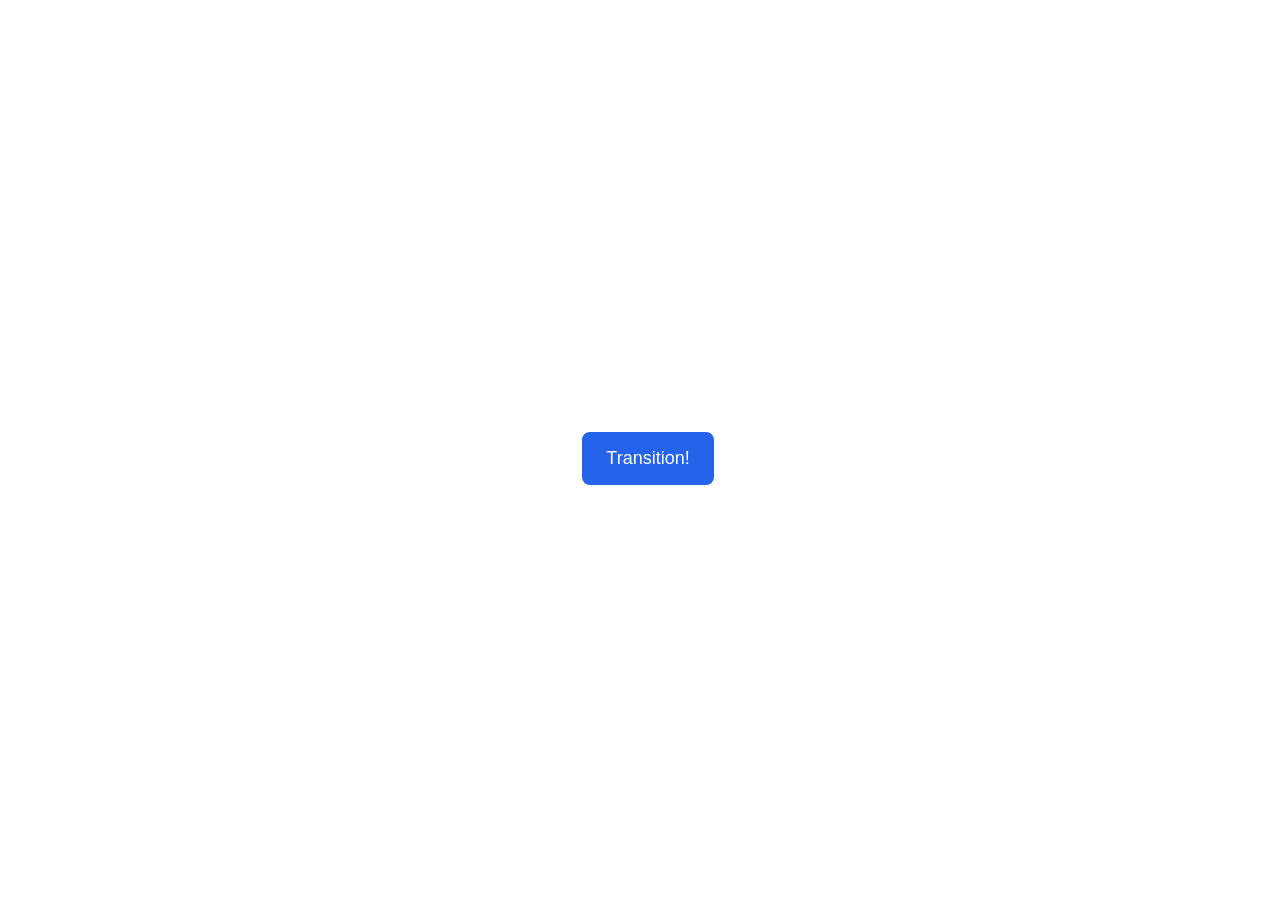
<file: animation/01-button-hover/index.html>
<!DOCTYPE html>
<html lang="en">
  <head>
    <meta charset="UTF-8" />
    <meta http-equiv="X-UA-Compatible" content="IE=edge" />
    <meta name="viewport" content="width=device-width, initial-scale=1.0" />
    <title>Button Hover</title>
    <link rel="stylesheet" href="style.css" />
  </head>
  <body>
    <div id="transition-container">
      <button>Transition!</button>
    </div>
  </body>
</html>
</file>
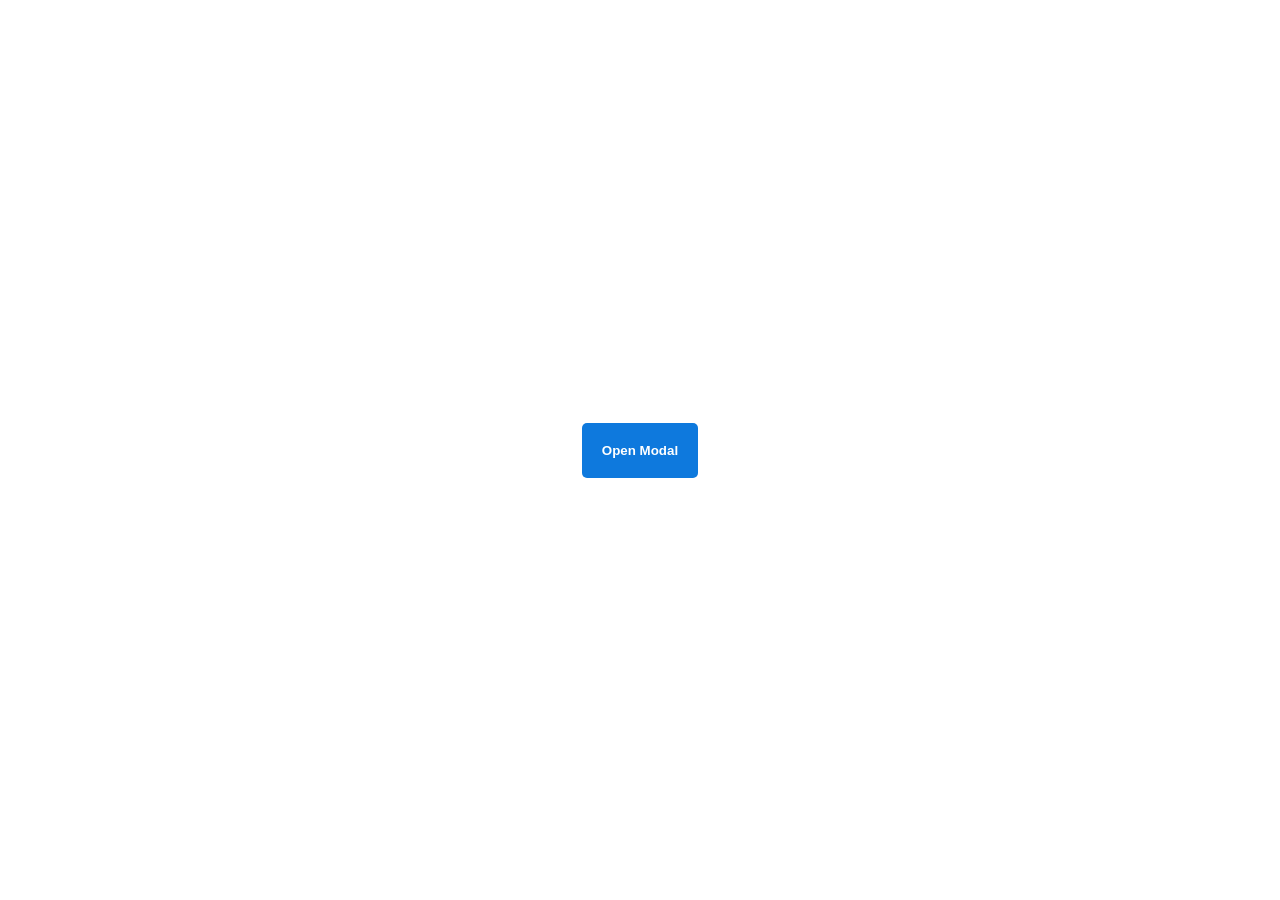
<file: animation/02-pop-up/index.html>
<!DOCTYPE html>
<html lang="en">
  <head>
    <meta charset="UTF-8" />
    <meta http-equiv="X-UA-Compatible" content="IE=edge" />
    <meta name="viewport" content="width=device-width, initial-scale=1.0" />
    <title>Popup</title>
    <link rel="stylesheet" href="style.css" />
  </head>
  <body>
    <div class="backdrop"></div>
    <div class="popup-modal">
      <h1>Look at me!</h1>
      <p>I'm a pop up dialog!</p>
      <button id="close-modal">Close Modal</button>
    </div>
    <div class="button-container">
      <button id="trigger-modal">Open Modal</button>
    </div>
    <script src="script.js"></script>
  </body>
</html>
</file>
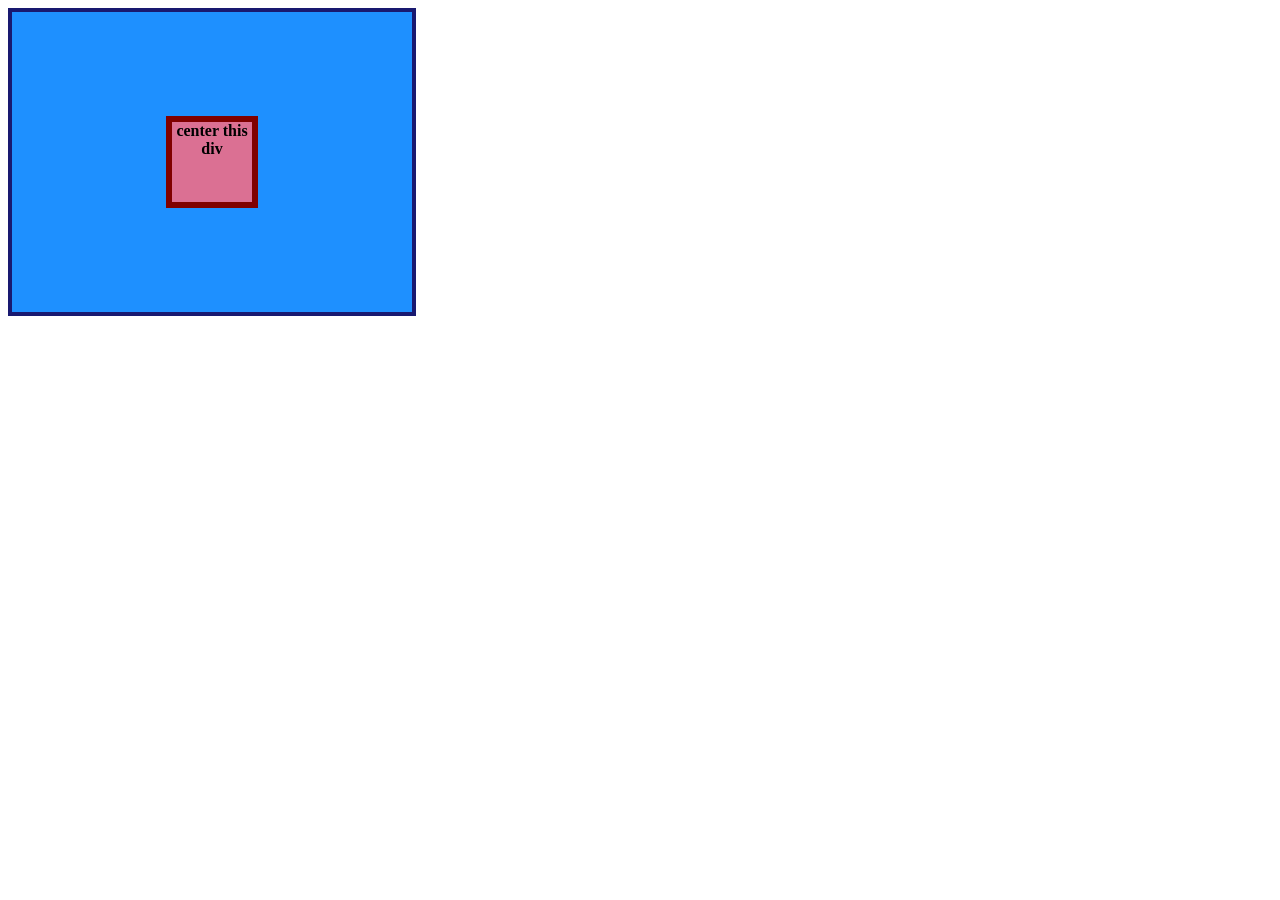
<file: flex/01-flex-center/index.html>
<!DOCTYPE html>
<html lang="en">
  <head>
    <meta charset="UTF-8">
    <meta http-equiv="X-UA-Compatible" content="IE=edge">
    <meta name="viewport" content="width=device-width, initial-scale=1.0">
    <title>CENTER THIS DIV</title>
    <link rel="stylesheet" href="style.css">
  </head>
  <body>
    <div class="container">
      <div class="box">center this div</div>
    </div>
  </body>
</html>
</file>
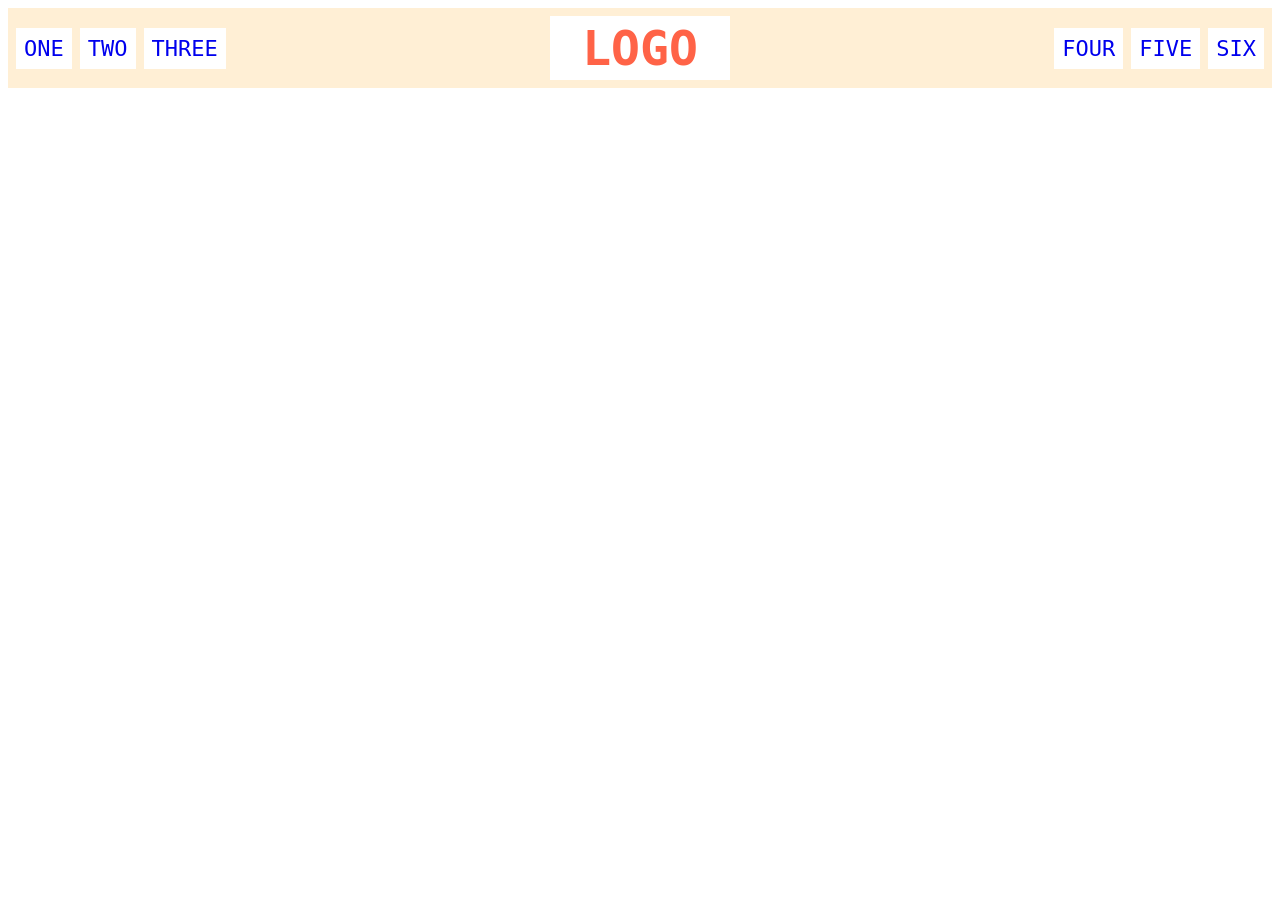
<file: flex/02-flex-header/index.html>
<!DOCTYPE html>
<html lang="en">
  <head>
    <meta charset="UTF-8">
    <meta http-equiv="X-UA-Compatible" content="IE=edge">
    <meta name="viewport" content="width=device-width, initial-scale=1.0">
    <title>Flex Header</title>
    <link rel="stylesheet" href="style.css">
  </head>
  <body>
    <div class="header">
      <div class="left-links">
        <ul>
          <li><a href="#">ONE</a></li>
          <li><a href="#">TWO</a></li>
          <li><a href="#">THREE</a></li>
        </ul>
      </div>
      <div class="logo">LOGO</div>
      <div class="right-links">
        <ul>
          <li><a href="#">FOUR</a></li>
          <li><a href="#">FIVE</a></li>
          <li><a href="#">SIX</a></li>
        </ul>
      </div>
    </div>
  </body>
</html>
</file>
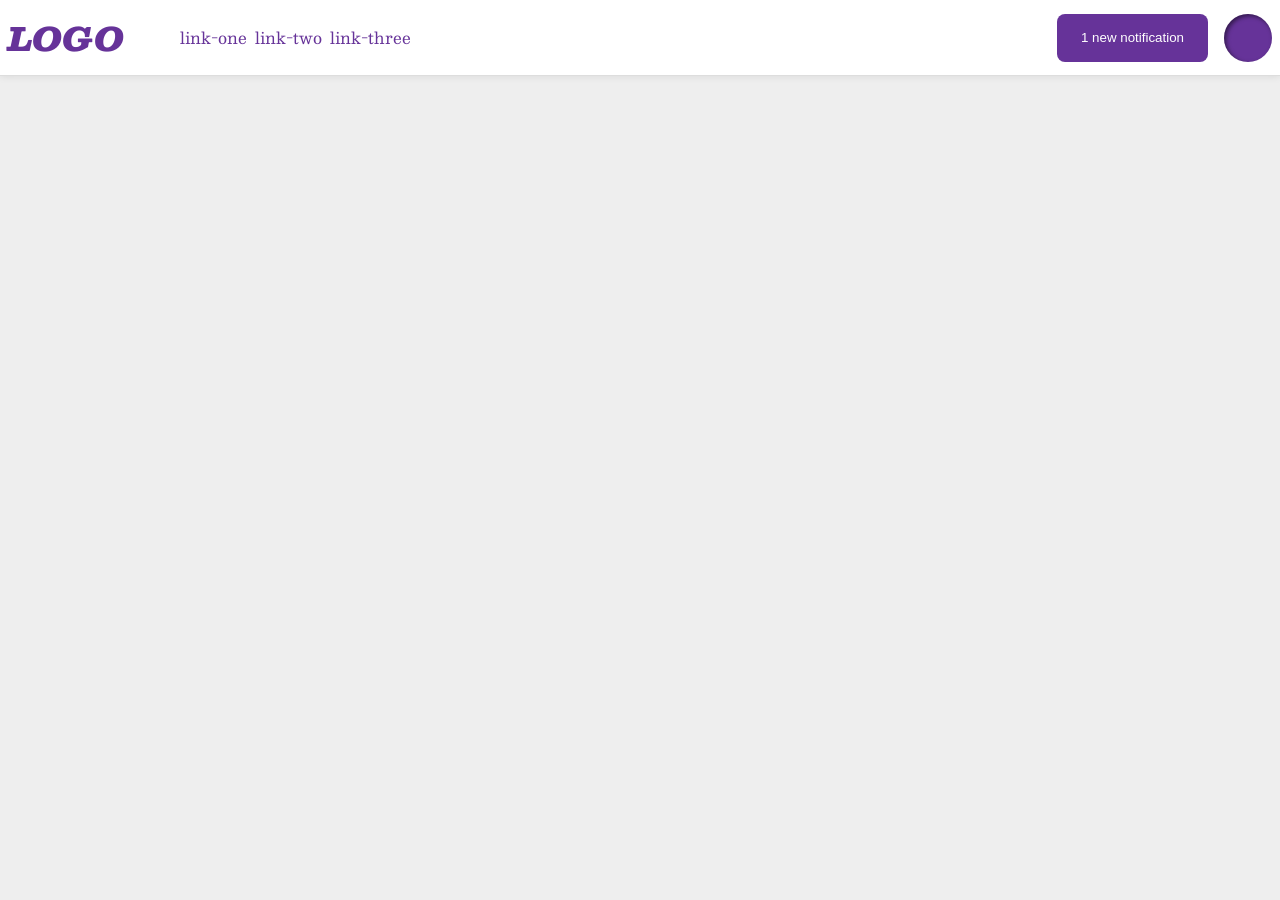
<file: flex/03-flex-header-2/index.html>
<!DOCTYPE html>
<html lang="en">
  <head>
    <meta charset="UTF-8">
    <meta http-equiv="X-UA-Compatible" content="IE=edge">
    <meta name="viewport" content="width=device-width, initial-scale=1.0">
    <title>Flex Header 2</title>
    <link rel="stylesheet" href="style.css">
  </head>
  <body>
    <div class="header">
      <div class="left-group">
        <div class="logo">
          LOGO
        </div>
        <ul class="links">
          <li><a href="https://google.com">link-one</a></li>
          <li><a href="https://google.com">link-two</a></li>
          <li><a href="https://google.com">link-three</a></li>
        </ul>
      </div>  
      <div class="right-group">
        <button class="notifications">
          1 new notification
        </button>
        <div class="profile-image"></div>
      </div>  
    </div>
  </body>
</html>
</file>
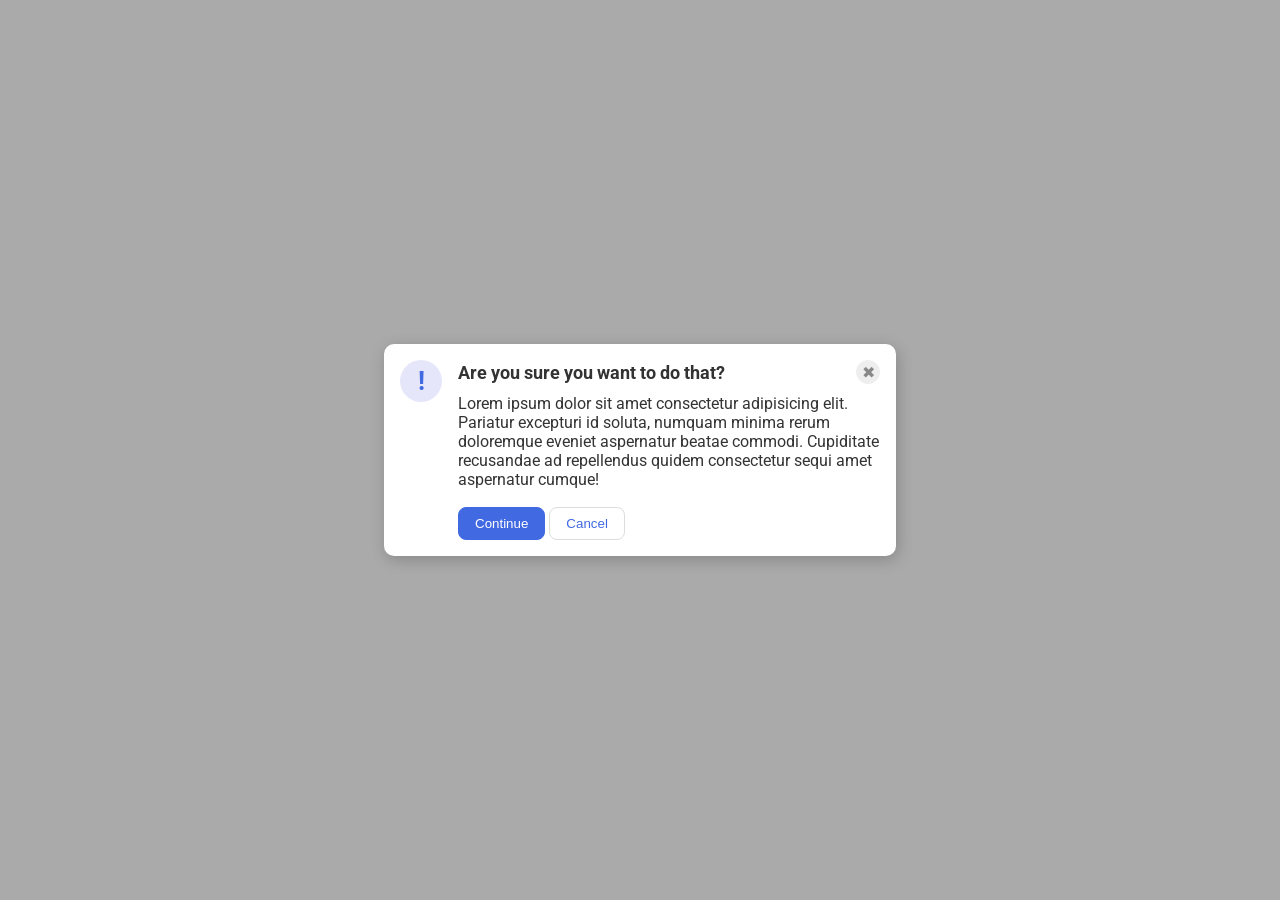
<file: flex/05-flex-modal/index.html>
<!DOCTYPE html>
<html lang="en">
  <head>
    <meta charset="UTF-8">
    <meta http-equiv="X-UA-Compatible" content="IE=edge">
    <meta name="viewport" content="width=device-width, initial-scale=1.0">
    <link rel="stylesheet" href="style.css">
    <title>Modal</title>
  </head>
  <body>
    <div class="modal">
      <div class="icon">!</div>
      <div class="container">
        <div class="header-box">  
            <div class="header">Are you sure you want to do that?</div>
            <button class="close-button">✖</button>
        </div>  
        <div class="text">Lorem ipsum dolor sit amet consectetur adipisicing elit. Pariatur excepturi id soluta, numquam minima rerum doloremque eveniet aspernatur beatae commodi. Cupiditate recusandae ad repellendus quidem consectetur sequi amet aspernatur cumque!</div>
        <button class="continue">Continue</button>
        <button class="cancel">Cancel</button>
      </div>  
    </div>
  </body>
</html>
</file>
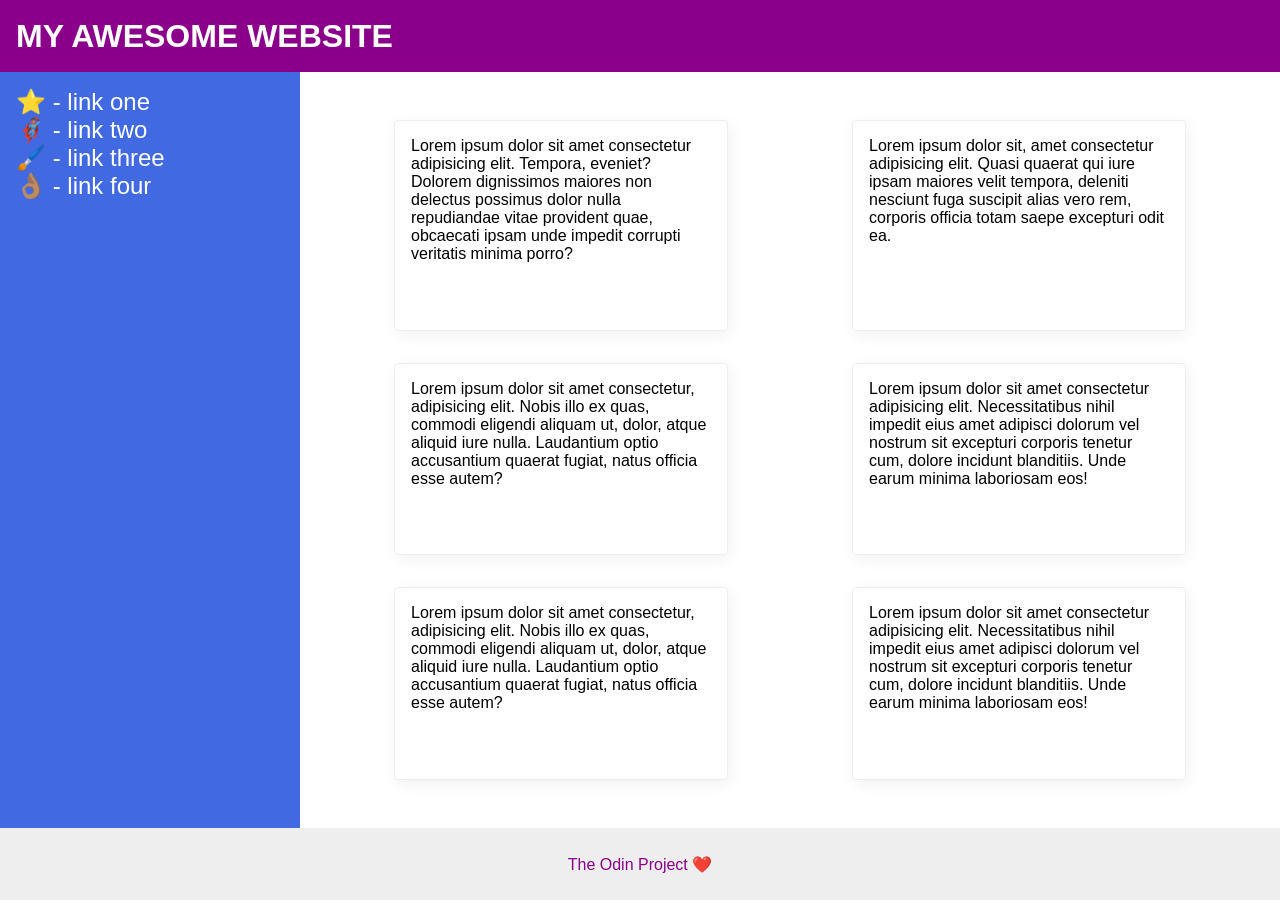
<file: flex/07-flex-layout-2/index.html>
<!DOCTYPE html>
<html lang="en">
  <head>
    <meta charset="UTF-8">
    <meta http-equiv="X-UA-Compatible" content="IE=edge">
    <meta name="viewport" content="width=device-width, initial-scale=1.0">
    <title>The Holy Grail</title>
    <link rel="stylesheet" href="style.css">
  </head>
  <body>
    <div class="header">
      MY AWESOME WEBSITE
    </div>
    <div class="contents">
      <div class="sidebar">
        <ul>
          <li><a href="#">⭐ - link one</a></li>
          <li><a href="#">🦸🏽‍♂️ - link two</a></li>
          <li><a href="#">🖌️ - link three</a></li>
          <li><a href="#">👌🏽 - link four</a></li>
        </ul>
      </div>
      <div class="card-container">
        <div class="card">Lorem ipsum dolor sit amet consectetur adipisicing elit. Tempora, eveniet? Dolorem dignissimos maiores non delectus possimus dolor nulla repudiandae vitae provident quae, obcaecati ipsam unde impedit corrupti veritatis minima porro?</div>
        <div class="card">Lorem ipsum dolor sit, amet consectetur adipisicing elit. Quasi quaerat qui iure ipsam maiores velit tempora, deleniti nesciunt fuga suscipit alias vero rem, corporis officia totam saepe excepturi odit ea.</div>
        <div class="card">Lorem ipsum dolor sit amet consectetur, adipisicing elit. Nobis illo ex quas, commodi eligendi aliquam ut, dolor, atque aliquid iure nulla. Laudantium optio accusantium quaerat fugiat, natus officia esse autem?</div>
        <div class="card">Lorem ipsum dolor sit amet consectetur adipisicing elit. Necessitatibus nihil impedit eius amet adipisci dolorum vel nostrum sit excepturi corporis tenetur cum, dolore incidunt blanditiis. Unde earum minima laboriosam eos!</div>
        <div class="card">Lorem ipsum dolor sit amet consectetur, adipisicing elit. Nobis illo ex quas, commodi eligendi aliquam ut, dolor, atque aliquid iure nulla. Laudantium optio accusantium quaerat fugiat, natus officia esse autem?</div>
        <div class="card">Lorem ipsum dolor sit amet consectetur adipisicing elit. Necessitatibus nihil impedit eius amet adipisci dolorum vel nostrum sit excepturi corporis tenetur cum, dolore incidunt blanditiis. Unde earum minima laboriosam eos!</div>
      </div>
    </div>  
    <div class="footer">
      The Odin Project ❤️
    </div>
  </body>
</html>
</file>
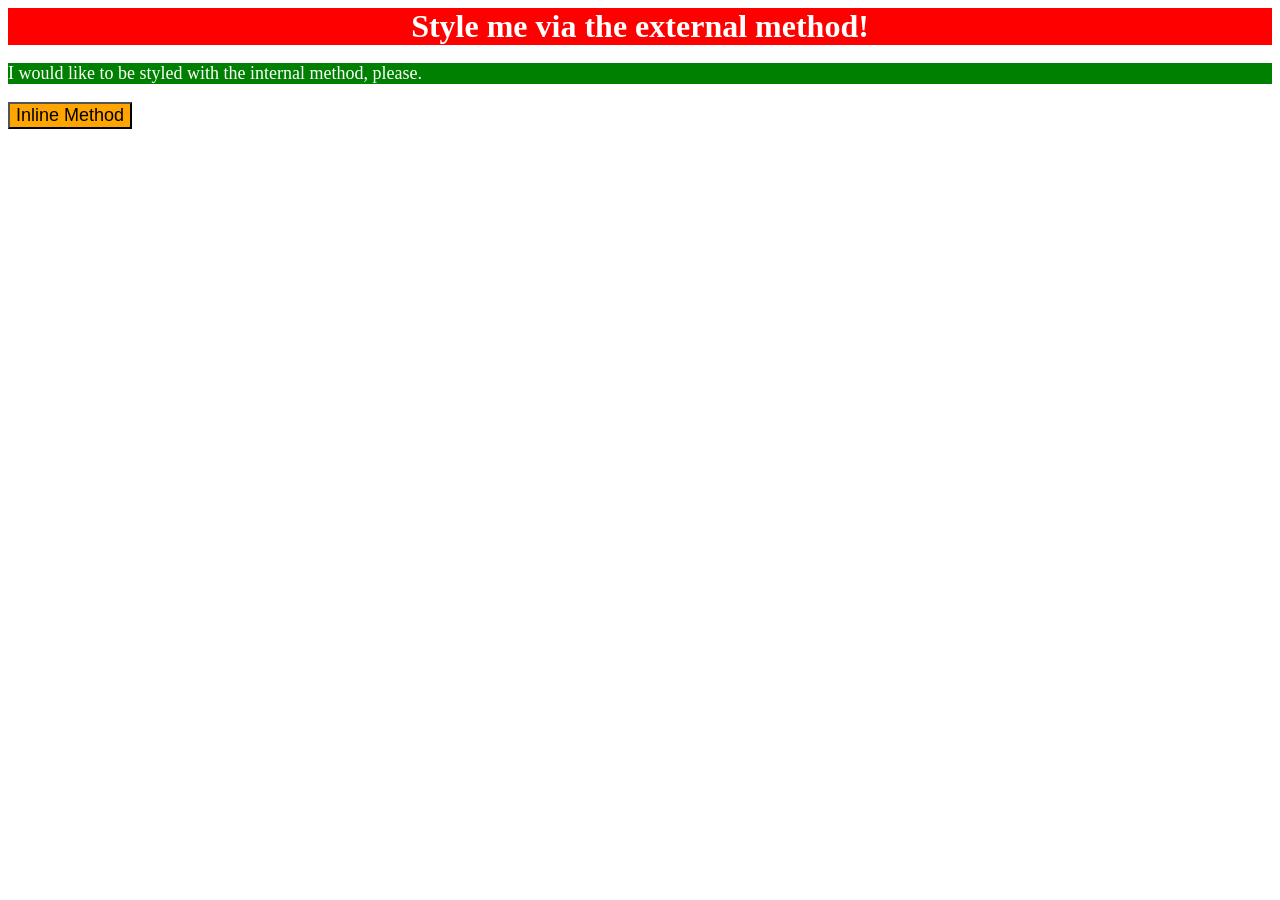
<file: foundations/01-css-methods/index.html>
<!DOCTYPE html>
<html lang="en">
  <head>
    <meta charset="UTF-8">
    <meta http-equiv="X-UA-Compatible" content="IE=edge">
    <meta name="viewport" content="width=device-width, initial-scale=1.0">
    <link rel="stylesheet" href="./styles.css">
    <style>
      p {
        background-color: green;
        color: white;
        font-size: 18px;
      }
    </style>
    <title>Methods for Adding CSS</title>
  </head>
  <body>
    <div>Style me via the external method!</div>
    <p>I would like to be styled with the internal method, please.</p>
    <button style="background-color: orange; font-size: 18px;">Inline Method</button>
  </body>
</html>
</file>
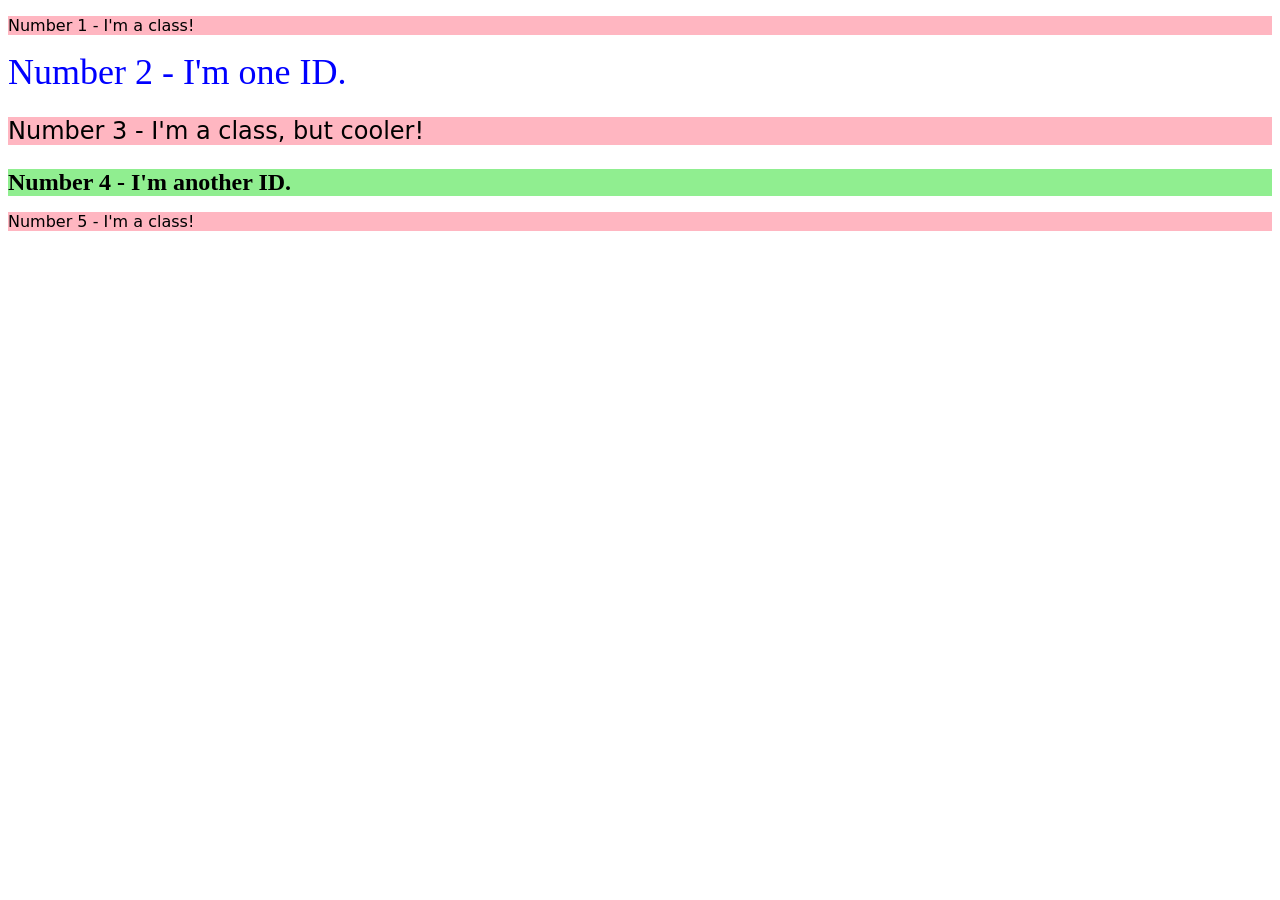
<file: foundations/02-class-id-selectors/index.html>
<!DOCTYPE html>
<html lang="en">
  <head>
    <meta charset="UTF-8">
    <meta http-equiv="X-UA-Compatible" content="IE=edge">
    <meta name="viewport" content="width=device-width, initial-scale=1.0">
    <title>Class and ID Selectors</title>
    <link rel="stylesheet" href="style.css">
  </head>
  <body>
    <p class="odd">Number 1 - I'm a class!</p>
    <div id="second">Number 2 - I'm one ID.</div>
    <p class="odd" id="third">Number 3 - I'm a class, but cooler!</p>
    <div id="fourth">Number 4 - I'm another ID.</div>
    <p class="odd">Number 5 - I'm a class!</p>
  </body>
</html>
</file>
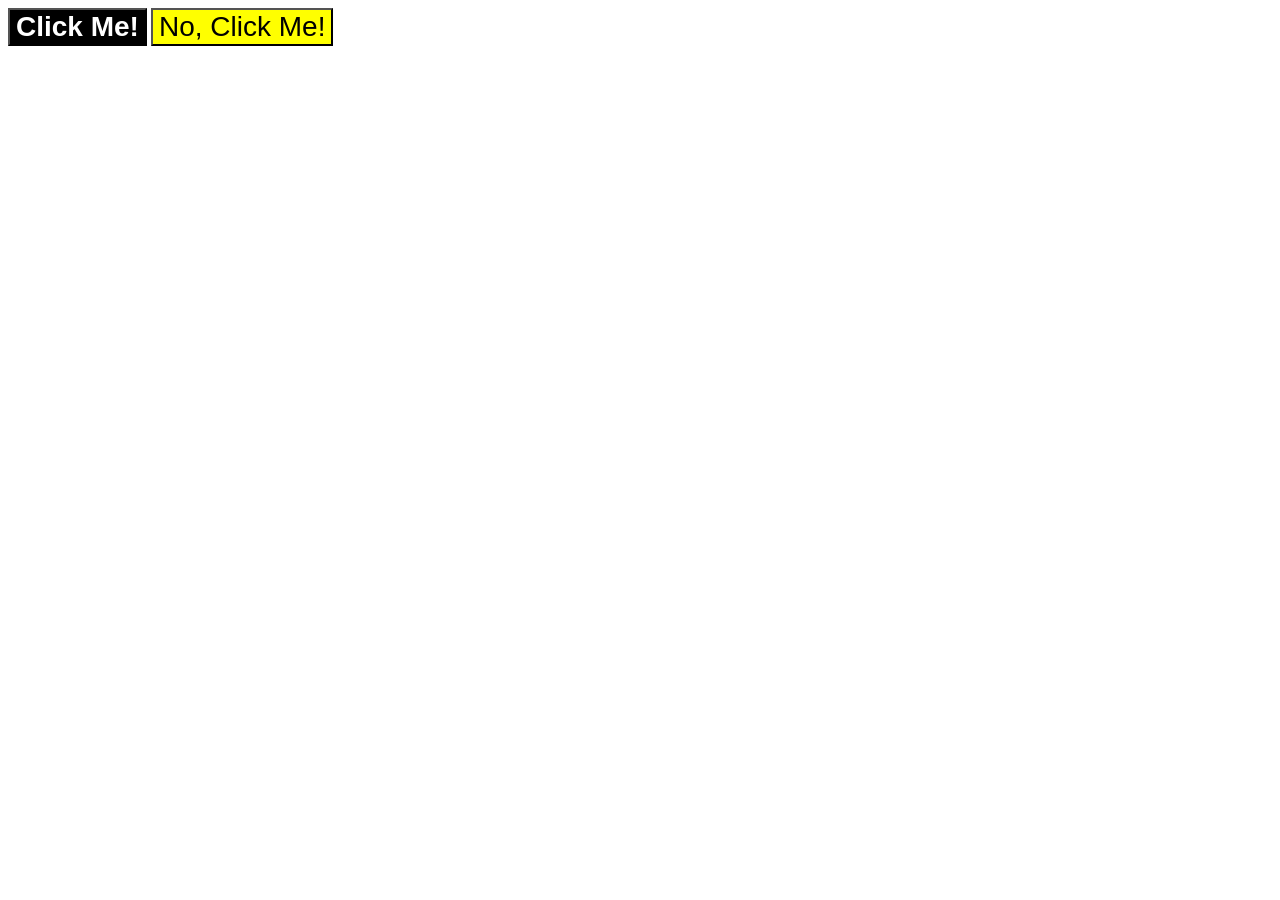
<file: foundations/03-grouping-selectors/index.html>
<!DOCTYPE html>
<html lang="en">
  <head>
    <meta charset="UTF-8">
    <meta http-equiv="X-UA-Compatible" content="IE=edge">
    <meta name="viewport" content="width=device-width, initial-scale=1.0">
    <title>Grouping Selectors</title>
    <link rel="stylesheet" href="style.css">
  </head>
  <body>
    <button class="left">Click Me!</button>
    <button class="right">No, Click Me!</button>
  </body>
</html>
</file>
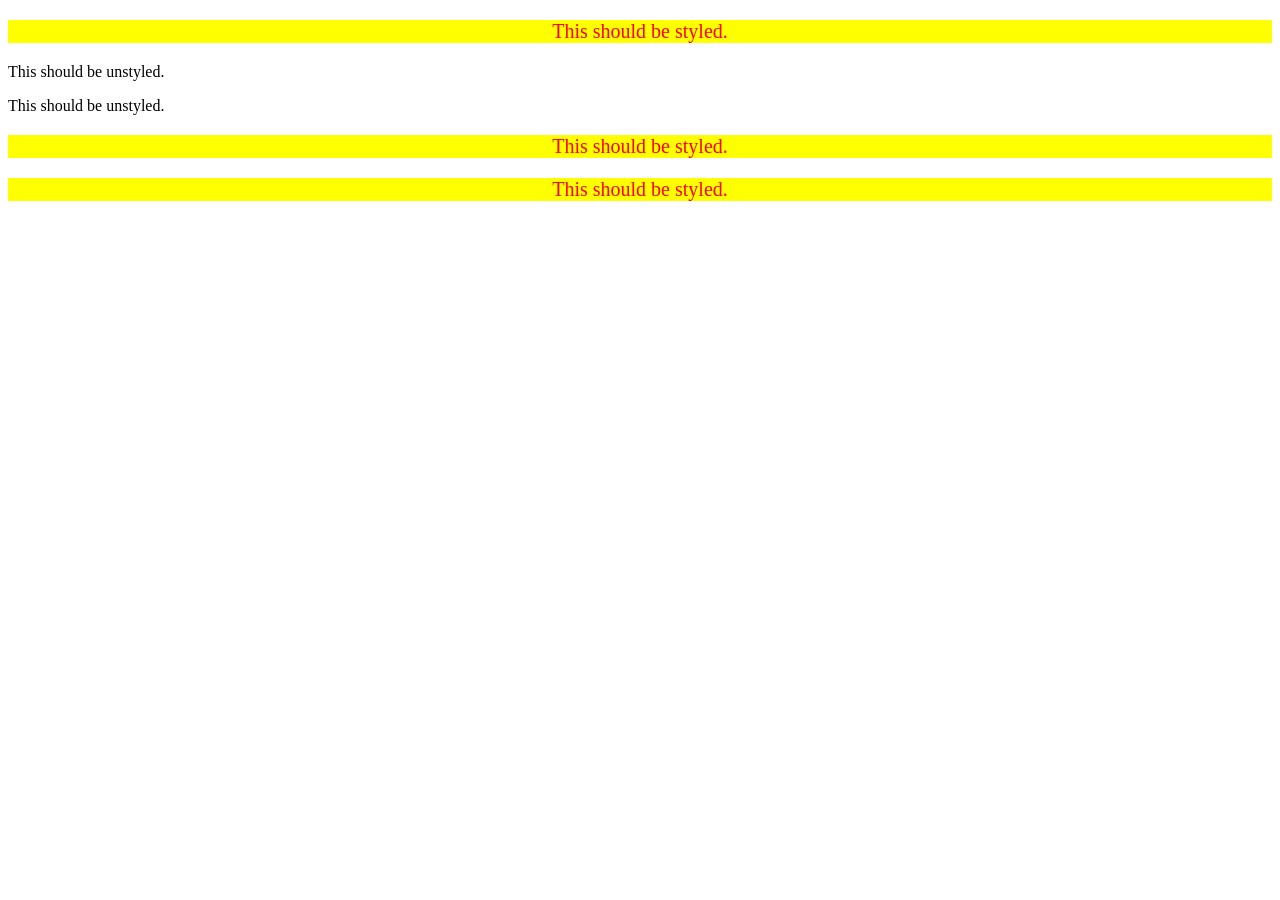
<file: foundations/05-descendant-combinator/index.html>
<!DOCTYPE html>
<html lang="en">
  <head>
    <meta charset="UTF-8">
    <meta http-equiv="X-UA-Compatible" content="IE=edge">
    <meta name="viewport" content="width=device-width, initial-scale=1.0">
    <title>Descendant Combinator</title>
    <link rel="stylesheet" href="style.css">
  </head>
  <body>
    <div class="container">
      <p class="text">This should be styled.</p>
    </div>
    <p class="text">This should be unstyled.</p>
    <p class="text">This should be unstyled.</p>
    <div class="container">
      <p class="text">This should be styled.</p>
      <p class="text">This should be styled.</p>
    </div>
  </body>
</html>
</file>
<file: animation/01-button-hover/style.css>
#transition-container {
  width: 100vw;
  height: 100vh;
  display: flex;
  flex-direction: column;
  justify-content: center;
  align-items: center;
  font-family: Arial, sans-serif;
}

button {
  border-radius: 8px;
  border: none;
  background-color: #2563eb;
  color: white;
  font-size: 18px;
  padding: 16px 24px;
  text-align: center;
}
</file>
<file: animation/02-pop-up/style.css>
* {
  padding: 0;
  margin: 0;
}

body {
  overflow: hidden;
}

.button-container {
  width: 100vw;
  height: 100vh;
  background-color: #ffffff;
  opacity: 100%;
  display: flex;
  align-items: center;
  justify-content: center;
}

button {
  padding: 20px;
  color: #ffffff;
  background-color: #0e79dd;
  border: none;
  border-radius: 5px;
  font-weight: 600;
}

.popup-modal {
  padding: 32px 64px;
  background-color: white;
  border: 1px solid black;
  border-radius: 10px;
  position: fixed;
  top: 50%;
  left: 50%;
  transform-origin: center;
  transform: translate(-50%, -50%);
  pointer-events: none;
  opacity: 0%;
  text-align: center;
}

.popup-modal p {
  margin-bottom: 24px;
}

.backdrop {
  pointer-events: none;
  position: fixed;
  inset: 0;
  background: #000;
  opacity: 0%;
}

.popup-modal.show {
  opacity: 100%;
  pointer-events: all;
}

.backdrop.show {
  opacity: 30%;
}
</file>
<file: flex/01-flex-center/style.css>
.container {
  display: flex;
  justify-content: center;
  align-items: center;
  background: dodgerblue;
  border: 4px solid midnightblue;
  width: 400px;
  height: 300px;
}

.box {
  background: palevioletred;
  font-weight: bold;
  text-align: center;
  border: 6px solid maroon;
  width: 80px;
  height: 80px;
}
</file>
<file: flex/02-flex-header/style.css>
.header  {
  display: flex;
  justify-content: space-between;
  align-items: center;
  padding: 8px;
  font-family: monospace;
  background: papayawhip;
}

.logo {
  font-size: 48px;
  font-weight: 900;
  color: tomato;
  background: white;
  padding: 4px 32px;
}

ul {
  /* this removes the dots on the list items*/
  list-style-type: none;
  display: flex;
  gap: 8px;
  padding: 0;
  margin: 0;
}

a {
  font-size: 22px;
  background: white;
  padding: 8px;
  /* this removes the line under the links */
  text-decoration: none;
}
</file>
<file: flex/03-flex-header-2/style.css>
/* this is some magical font-importing.  
you'll learn about it later. */
@import url('https://fonts.googleapis.com/css2?family=Besley:ital,wght@0,400;1,900&display=swap');

body {
  margin: 0;
  background: #eee;
  font-family: Besley, serif;
}

.header {
  display: flex;
  align-items: center;
  gap: 16px;
  padding: 8px;
  justify-content: space-between;
  background: white;
  border-bottom: 1px solid #ddd;
  box-shadow: 0 0 8px rgba(0,0,0,.1);
}

.profile-image {
  background: rebeccapurple;
  box-shadow: inset 2px 2px 4px rgba(0,0,0,.5);
  border-radius: 50%;
  width: 48px;
  height: 48px;
}

.logo {
  color: rebeccapurple;
  font-size: 32px;
  font-weight: 900;
  font-style: italic;
}

button {
  border: none;
  border-radius: 8px;
  background: rebeccapurple;
  color: white;
  padding: 8px 24px;
}

a {
  /* this removes the line under our links */
  text-decoration: none;
  color: rebeccapurple;
}

ul {
  list-style-type: none;
}

.right-group {
  display: flex;
  justify-content: flex-end;
  gap: 16px;
}

.left-group {
  display: flex;
  justify-content: space-between;
  gap: 16px;
  align-items: center;
}

.links {
  display: flex;
  justify-content: space-around;
  gap: 8px;
}
</file>
<file: flex/05-flex-modal/style.css>
@import url('https://fonts.googleapis.com/css2?family=Roboto:wght@400;700&display=swap');

html, body {
  height: 100%;
}

body {
  font-family: Roboto, sans-serif;
  margin: 0;
  background: #aaa;
  color: #333;
  /* I'll give you this one for free lol */
  display: flex;
  align-items: center;
  justify-content: center;
}

.modal {
  background: white;
  width: 480px;
  border-radius: 10px;
  box-shadow: 2px 4px 16px rgba(0,0,0,.2);
  padding: 16px;
  display: flex;
}

.icon {
  color: royalblue;
  font-size: 26px;
  font-weight: 700;
  background: lavender;
  width: 42px;
  height: 42px;
  border-radius: 50%;
  display: flex;
  align-items: center;
  justify-content: center;
  flex-shrink: 0;
  margin-right: 16px;
}

.close-button {
  background: #eee;
  border-radius: 50%;
  color: #888;
  font-weight: 400;
  font-size: 16px;
  height: 24px;
  width: 24px;
  display: flex;
  align-items: center;
  justify-content: center;
  border: 1px solid #eee;
  padding: 0;
}

button {
  cursor: pointer;
  padding: 8px 16px;
  border-radius: 8px;
}

button.continue {
  background: royalblue;
  border: 1px solid royalblue;
  color: white;
}

button.cancel {
  background: white;
  border: 1px solid #ddd;
  color: royalblue;
}

.header-box {
  display: flex;
  justify-content: space-between;
  align-items: center;
}

.header {
  font-size: 18px;
  font-weight: bold;
}

.text {
  margin-top: 10px;
  margin-bottom: 18px;
}
</file>
<file: flex/07-flex-layout-2/style.css>
body {
  font-family: -apple-system, BlinkMacSystemFont, 'Segoe UI', Roboto, Oxygen, Ubuntu, Cantarell, 'Open Sans', 'Helvetica Neue', sans-serif;
  margin: 0;
  min-height: 100vh;
  display: flex;
  flex-direction: column;
  justify-content: space-between;
}

.header {
  height: 72px;
  background: darkmagenta;
  color: white;
  font-size: 32px;
  font-weight: 900;
  padding: 0 16px;
  display: flex;
  align-items: center;
}

.footer {
  height: 72px;
  background: #eee;
  color: darkmagenta;
  justify-content: center;
  display: flex;
  align-items: center;
}

.sidebar {
  width: 300px;
  background: royalblue;
  box-sizing: border-box;
  padding: 16px;
  flex-shrink: 0;
}

.card {
  border: 1px solid #eee;
  box-shadow: 2px 4px 16px rgba(0,0,0,.06);
  border-radius: 4px;
  flex-basis: 300px;
  padding: 16px;
  margin: 16px;
}

.contents {
  display: flex;
  flex: 1;
}

.card-container {
  padding: 32px;
  display: flex;
  flex-wrap: wrap;
  justify-content: space-around;
}

li {
  font-size: 24px;
  list-style: none;
}

a {
  text-decoration: none;
  color: white;
}

ul {
  margin: 0;
  padding: 0;
}
</file>
<file: foundations/01-css-methods/styles.css>
/* styles.css */

div {
    color: white;
    background-color: red;
    font-size: 32px;
    text-align: center;
    font-weight: bold;
}
</file>
<file: foundations/02-class-id-selectors/style.css>
.odd {
    font-family: Verdana, "DejaVu Sans", sans-serif;
    background-color: rgb(255, 182, 193);
}

#second {
    color: #0000ff;
    font-size: 36px;
}

#third {
    font-size: 24px;
}

#fourth {
    background-color: #90ee90;
    font-weight: bold;
    font-size: 24px;
}
</file>
<file: foundations/03-grouping-selectors/style.css>
.left {
    background-color: black;
    color: white;
    font-weight: bold;
}

.right {
    background-color: yellow;
}

.left,
.right {
    font-size: 28px;
    font-family: Helvetica, "Times New Roman", sans-serif;
}
</file>
<file: foundations/05-descendant-combinator/style.css>
div p {
    background-color: yellow;
    color: red;
    font-size: 20px;
    text-align: center;
}
</file>
